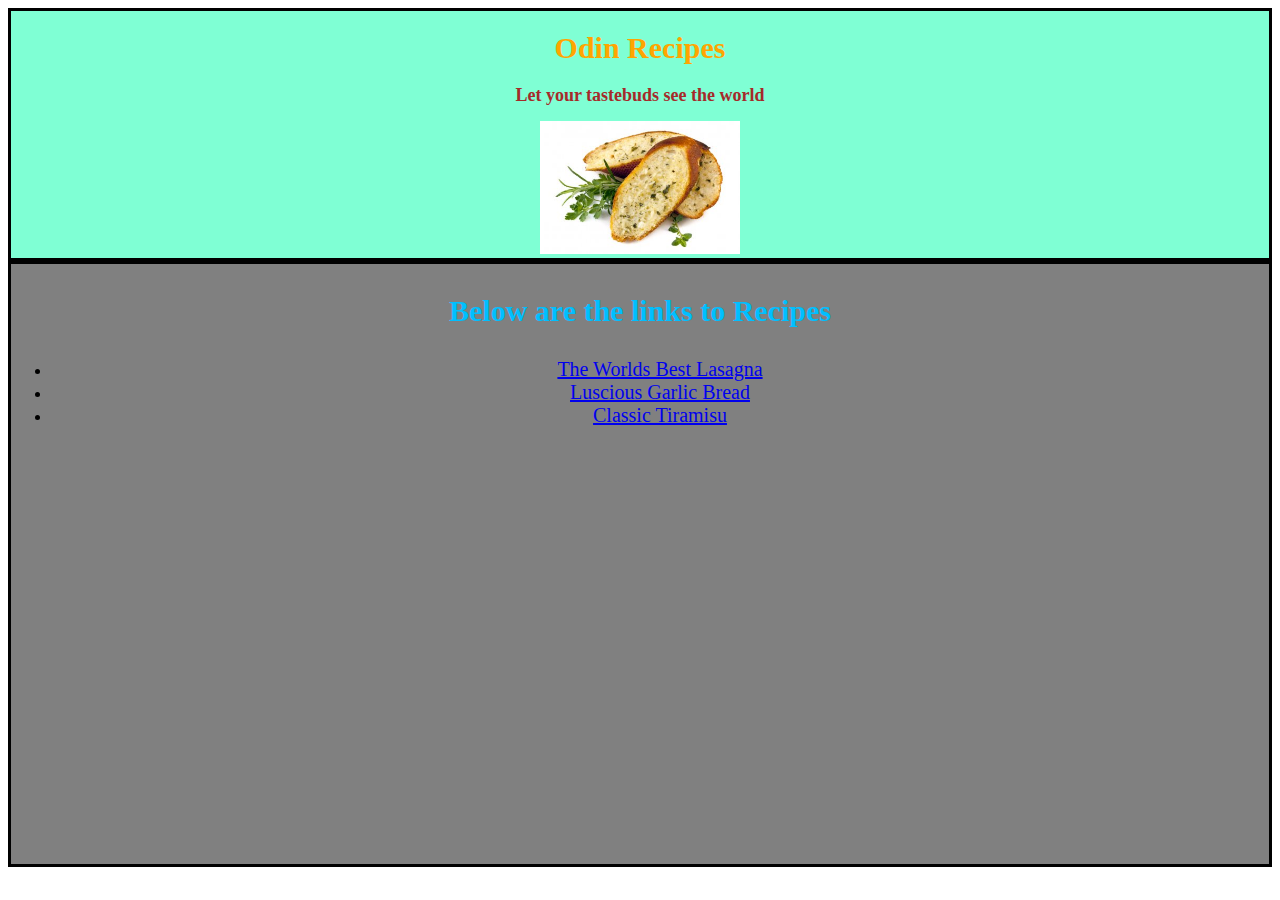
<file: index.html>
<!-- Odin Recipes -->
<!DOCTYPE html>
<html lang="en">
  <head>
    <meta charset="UTF-8" />
    <meta name="viewport" content="width=device-width, initial-scale=1.0" />
    <link rel="stylesheet" href="style.css" />
    <title>Odin Recipes Page</title>
  </head>
  <body>
    <header class="title">
      <h1 id="main-head">Odin Recipes</h1>
      <h2 id="catch-phrase">Let your tastebuds see the world</h2>
      <img id="intro-image" src="images/garlic.png" alt="Garlic" />
    </header>

    <main>
      <p class="para">Below are the links to Recipes</p>
      <ul>
        <li>
          <a class='links' href="recipes/lasagna.html" target="_blank"
            >The Worlds Best Lasagna</a
          >
        </li>
        <li>
          <a class='links' href="recipes/garlic_bread.html" target="_blank"
            >Luscious Garlic Bread</a
          >
        </li>
        <li>
          <a class='links' href="recipes/tiramisu.html" target="_blank">Classic Tiramisu</a>
        </li>
      </ul>
    
    </main>
  </body>
</html>
</file>
<file: style.css>
.title {
    text-align: center;
    background-color: aquamarine;
    border-top-style: solid;
    border-top-color: black;
    border-bottom-style: solid;
    border-bottom-color: black;
    border-right-style: solid;
    border-right-color: black;
    border-left-style: solid;
    border-left-color: black;
}

#main-head {
    font-size: 30px;
    font-weight: 800;
    color: orange;
}

#catch-phrase {
    font-size: 18px;
    color: brown;
}

#intro-image {
    width: 200px;
    height: auto;
}

main {
    border-top-style: solid;
    border-top-color: black;
    border-bottom-style: solid;
    border-bottom-color: black;
    border-right-style: solid;
    border-right-color: black;
    border-left-style: solid;
    border-left-color: black;
    background-color: grey;
    height: 600px;
    text-align: center;
}

.para {
    font-size: 30px;
    font-weight: 800;
    color: deepskyblue;
}

.links {
    font-size: 20px;
}
</file>
